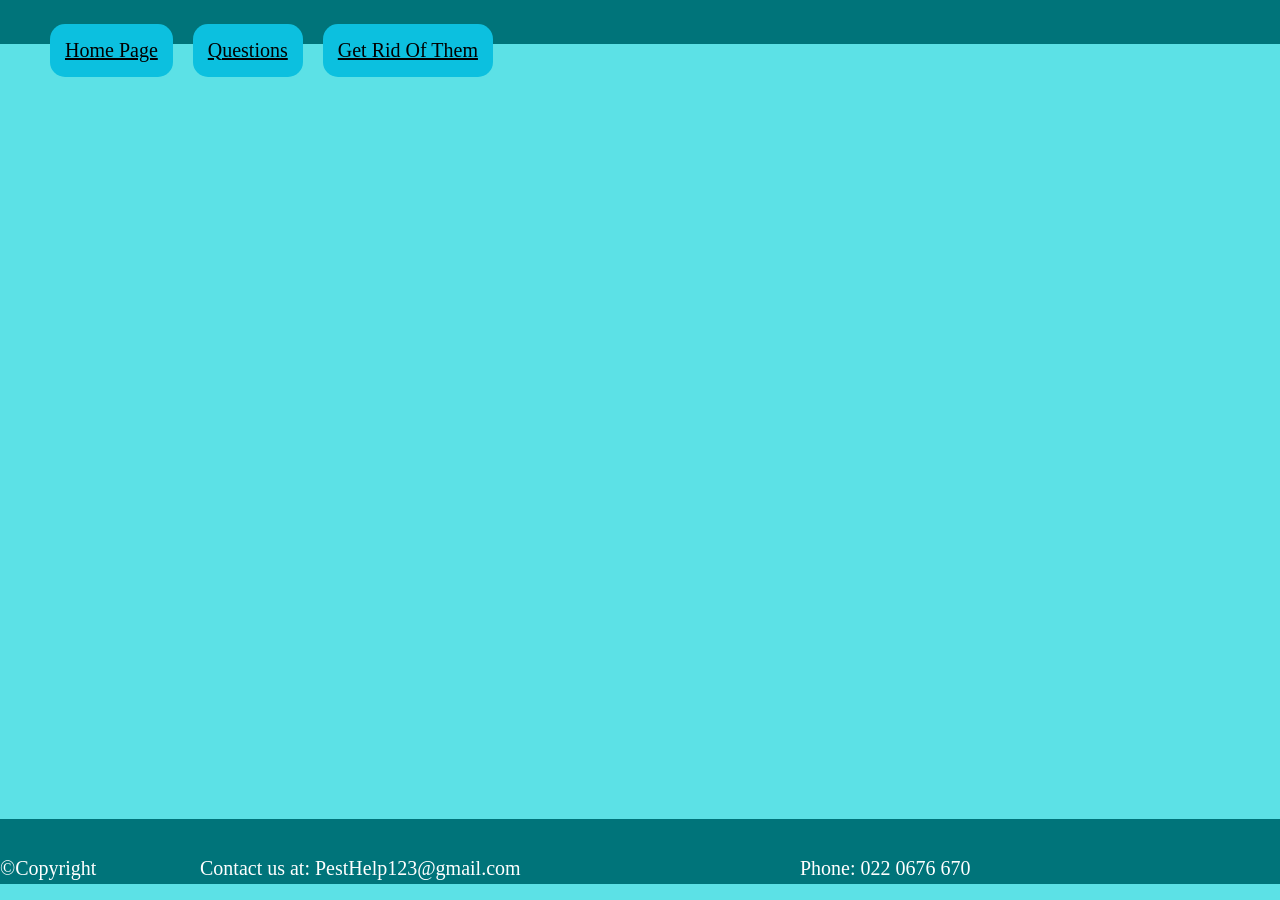
<file: Keep Them Out.html>
<!DOCTYPE html>
<html lang="en">
<head>
     <link rel="stylesheet" href="index.css">
    <meta charset="UTF-8">
    <title>Title</title>
</head>
<body>
    <div class="button">
<a href="Index.html" class="Bubble2">Home Page</a>
<a href="Questions.html" class="Bubble2">Questions</a>
<a href="Get Rid Of Them.html" class="Bubble2">Get Rid Of Them</a>
<p class="Top"></p>
<p class="Bottom"></p>
    </div>

<p1 class="footer">©Copyright</p1>
<p1 class="footer1">Contact us at: PestHelp123@gmail.com </p1>
<p1 class="footer2">Phone: 022 0676 670</p1>

</body>
</html>
</file>
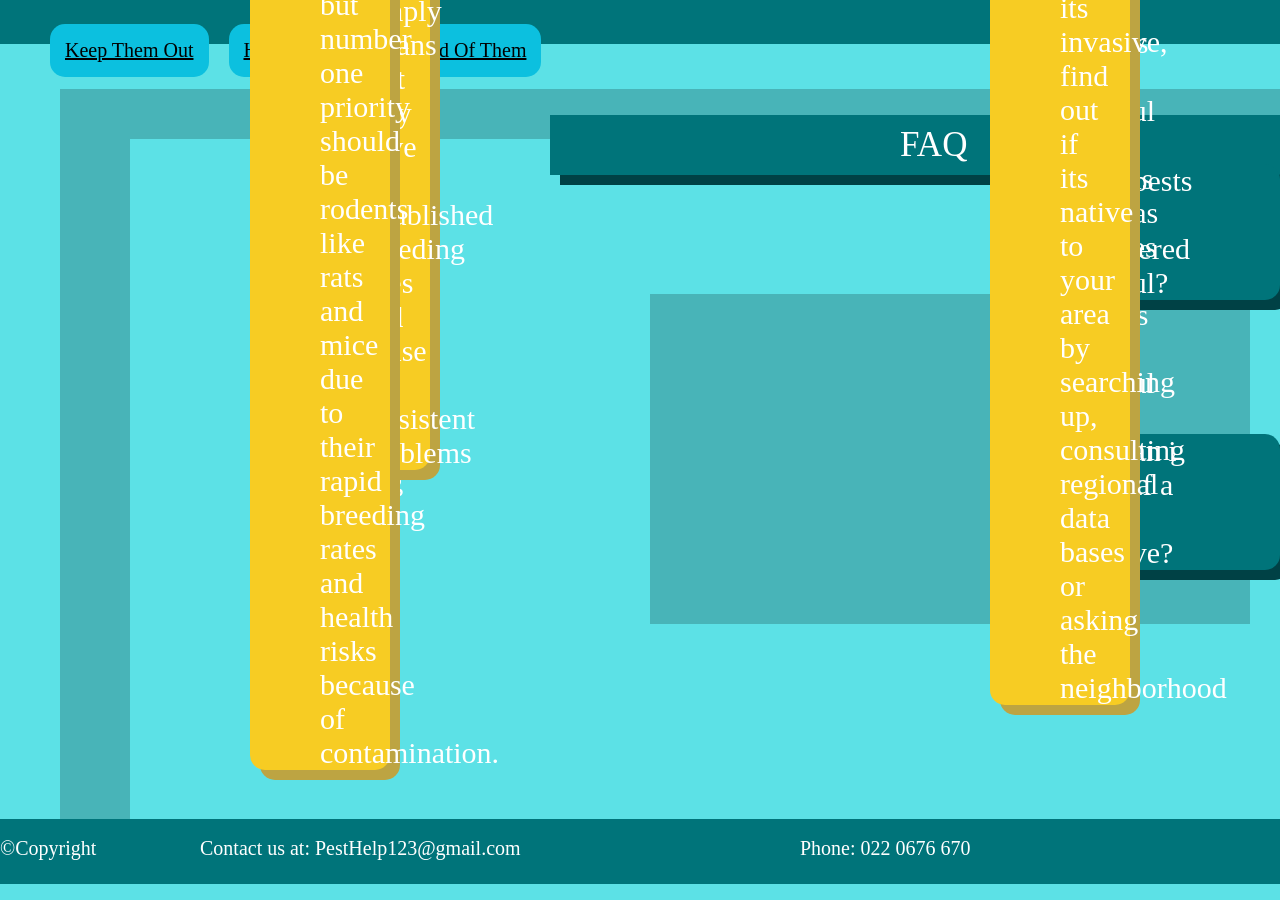
<file: Questions.html>
<!DOCTYPE html>
<html lang="en">
<head>
     <link rel="stylesheet" href="index.css">
    <meta charset="UTF-8">
    <title>Questions</title>
</head>
<body>
 <!--navigation-->
    <div class="button">
<a href="KeepThemOut.html" class="Bubble2">Keep Them Out</a>
<a href="Index.html" class="Bubble2">Home Page</a>
<a href="GetRidOfThem.html" class="Bubble2">Get Rid Of Them</a>
<p class="Top"></p>
<p class="Bottom"></p>
    </div>


<a class="Title3">FAQ</a>
 <!--questions-->
<a class="infested">How much insects means its infested?</a>
<a class="harmful">What pests are considered harmful?</a>
<a class="priority">What pest should you focus on getting rid of first</a>
<a class="invasive">how can i know if a pest is invasive?</a>
 <!--answers-->
<p class="Ainfested">There isn‘t a specific number of pests to be infested by it simply means that they have a established breeding sites and cause a persistent problems  </p>
<p class="Aharmful">All Pests are considered harmful but to different things.
Mosquitos, bed bugs,  cockroaches, and rodents are harmful to humans whereas termites and rodents are harmful to the house.</p>
<p class="Apriority">You should try get rid of every pest but number one priority should be rodents like rats and mice due to their rapid breeding rates and health risks because of contamination.</p>
<p class="Ainvasive">To find out if its invasive, find out if its native to your area by searching up, consulting regional data bases or asking the neighborhood</p>



 <!--looks-->
<p class="backg"></p>
<p class="inside"></p>
<p class="block"></p>
 <!--footer-->
<p class="footer">©Copyright</p>
<p class="footer1">Contact us at: PestHelp123@gmail.com </p>
<p class="footer2">Phone: 022 0676 670</p>

</body>
</html>
</file>
<file: index.css>
body { /*background color*/
  background-color: #5ce1e6;
  margin:0px;
}



.Top { /*the line at the top*/
  background-color:#00747a;
  Padding-top:20px;
  Padding-right:1910px;
  Padding-left:10px;
  Padding-bottom:25px;
  display: flex;
  flex-direction:row-reverse;
  align-items: flex-start;
  height: 30px;
  position:absolute;
  left:0px;
  bottom:840px;
  z-index: 1;
}

/*footer*/
.footer{
  position:absolute;
  left:0px;
  bottom:20px;
  color:white;
  z-index:2;
  font-size:20px;
}

.footer1{
  position:absolute;
  left:200px;
  bottom:20px;
  color:white;
  z-index:2;
  font-size:20px;
}

.footer2{
  position:absolute;
  left:800px;
  bottom:20px;
  color:white;
  z-index:2;
  font-size:20px;
}




.Bottom { /*the line at the bottom*/
  background-color:#00747a;
  Padding-top:10px;
  Padding-right:1910px;
  Padding-left:10px;
  Padding-bottom:25px;
  display: flex;
  flex-direction:row-reverse;
  align-items: flex-start;
  height: 30px;
  position:absolute;
  left:0px;
  bottom:0px;
  z-index: 1;
}


.button { /*groups the nav buttons*/
  margin-left:50px;
  display: flex;
  justify-content: flex-start;
  align-items: center;
  height: 100px;
  gap:20px;
}



/*----------------------Page:HOMEPAGE--------------------------*/
.Bubble2 { /*how to nav buttons look*/
  Background-color:#0cc0df;
  color:black;
  font-size:15px;
  padding:15px;
  border:none;
  border-radius:15px;
  cursor:pointer;
  z-index:2;
  font-size:20px;
}

.Bubble2:hover {
  background-color:white;
}


h1 {/* maine heading*/
  font-size:40px;
  position:absolute;
  left:700px;
  background-color:#00747a;
  box-shadow:10px 10px #004145;
  color: white;
  margin-left: 0px;
  font-weight:900;
  padding-bottom:10px;
  padding-top:10px;
  padding-right:300px;
  padding-left:300px;
  border-radius:60px;
}



 /*all the points*/
.Bubble1 {
  position:absolute;
  left:400px;
  bottom:600px;
  box-shadow:10px 10px #004145;
  Background-color:#00747a;
  color:white;
  padding-left:50px;
  padding-right:375px;
  border:none;
  border-radius:15px;
  font-size:40px;
  gap:500px;
}

.bubble2 {
  position:absolute;
  left:400px;
  bottom:450px;
  Background-color:#00747a;
  box-shadow:10px 10px #004145;
  color:white;
  padding-left:50px;
  padding-right:85px;
  border:none;
  border-radius:15px;
  font-size:40px;
  gap:500px;
}

.Bubble3 {
  position:absolute;
  left:400px;
  bottom:310px;
  Background-color:#00747a;
  box-shadow:10px 10px #004145;
  color:white;
  padding-left:50px;
  padding-right:280px;
  border:none;
  border-radius:15px;
  font-size:40px;
  gap:500px;
}

.Bubble {
  position:absolute;
  left:400px;
  bottom:150px;
  Background-color:#00747a;
  box-shadow:10px 10px #004145;
  color:white;
  padding-left:50px;
  padding-right:50px;
  border:none;
  border-radius:15px;
  font-size:40px;
  gap:500px;
}
/*images(placement and style)*/
.pie {
position:absolute;
left:1400px;
bottom:150px;
width:500px;
height:500px;
border:5px solid #00747a;
}

.rat {
position:absolute;
left:200px;
bottom:550px;
width:150px;
height:150px;
border:5px solid #00747a;
}

.room{
position:absolute;
left:200px;
bottom:400px;
width:150px;
height:150px;
border:5px solid #00747a;
}

.Question{
position:absolute;
left:200px;
bottom:250px;
width:150px;
height:150px;
border:5px solid #00747a;
}

.nopest{
position:absolute;
left:200px;
bottom:100px;
width:150px;
height:150px;
border:5px solid #00747a;
}

.paragraph{
position:absolute;
  left:950px;
  right:560px;
  bottom:120px;
  Background-color:#00747a;
  box-shadow:10px 10px #004145;
  color:white;
  padding-left:50px;
  padding-right:50px;
  padding-top:10px;
  padding-bottom:10px;
  border:none;
  border-radius:100px;
  font-size:25px;
  gap:500px;
}


/*----------------------Page:KEEPTHEMOUT--------------------------*/
.Paragraph1{
  position:absolute;
  left:100px;
  right:800px;
  bottom:100px;
  Background-color:#00747a;
  box-shadow:10px 10px #004145;
  color:white;
  padding-left:50px;
  padding-right:50px;
  padding-top:10px;
  padding-bottom:10px;
  border:none;
  border-radius:100px;
  font-size:23px;
  gap:500px;
}

.Title2{
  position:absolute;
  left:350px;
  right:1150px;
  bottom:700px;
  Background-color:#00747a;
  color:white;
  padding-left:70px;
  padding-right:70px;
  padding-top:10px;
  padding-bottom:10px;
  border:none;
  font-size:30px;
}

.live{
  position:absolute;
  left:1300px;
  bottom:200px;
  width:500px;
  height:500px;
  border:5px solid #00747a;
  border-radius:50%;
  z-index:1;
}

.ants{
  position:absolute;
  left:1200px;
  bottom:290px;
  width:250px;
  height:250px;
  border:5px solid #00747a;
  border-radius:50%;
  z-index:2;
}

.mice{
  position:absolute;
  left:1400px;
  bottom:90px;
  width:250px;
  height:250px;
  border:5px solid #00747a;
  border-radius:50%;
  z-index:2;
}
/*----------------------Page:Questions--------------------------*/
.backg{
  background-color:#48b4b8;
  padding-left:900px;
  padding-right:900px;
  padding-top:700px;
  height: 30px;
  position:absolute;
  left:60px;
  bottom:65px;
  z-index:1;
}

.inside{
  background-color:#5ce1e6;
  padding-right:1650px;
  padding-top:650px;
  height: 30px;
  position:absolute;
  left:130px;
  bottom:65px;
  z-index: 1;
}

.block{
  background-color:#48b4b8;
  padding-right:600px;
  padding-top:300px;
  height: 30px;
  position:absolute;
  left:650px;
  bottom:260px;
  z-index: 2;

}

.infested{
  position:absolute;
  left:250px;
  right:1000px;
  bottom:600px;
  Background-color:#00747a;
  box-shadow:10px 10px #004145;
  color:white;
  padding-left:70px;
  padding-right:70px;
  border:none;
  border-radius:15px;
  font-size:30px;
  z-index:3;
}

.Title3{
  position:absolute;
  left:550px;
  bottom:725px;
  Background-color:#00747a;
  box-shadow:10px 10px #004145;
  color:white;
  padding-right:350px;
  padding-left:350px;
  padding-bottom:10px;
  padding-top:10px;
  font-size:35px;
  z-index:3;
}


.harmful{
  position:absolute;
  left:990px;
  bottom:600px;
  Background-color:#00747a;
  box-shadow:10px 10px #004145;
  color:white;
  padding-left:70px;
  padding-right:70px;
  border:none;
  border-radius:15px;
  font-size:30px;
  z-index:3;
}

.priority{
  position:absolute;
  left:250px;
  right:1000px;
  bottom:300px;
  Background-color:#00747a;
  box-shadow:10px 10px #004145;
  color:white;
  padding-left:70px;
  padding-right:70px;
  border:none;
  border-radius:15px;
  font-size:30px;
  z-index:3;
}

.invasive{
  position:absolute;
  left:990px;
  bottom:330px;
  Background-color:#00747a;
  box-shadow:10px 10px #004145;
  color:white;
  padding-left:70px;
  padding-right:70px;
  border:none;
  border-radius:15px;
  font-size:30px;
  z-index:3;
}



.Ainfested{
  position:absolute;
  left:290px;
  right:1080px;
  bottom:400px;
  Background-color:#f7cc23;
  box-shadow:10px 10px #bda442;
  color:white;
  padding-left:70px;
  padding-right:70px;
  border:none;
  border-radius:15px;
  font-size:30px;
  z-index:3;
}

.Aharmful{
  position:absolute;
  left:990px;
  right:350px;
  bottom:368px;
  Background-color:#f7cc23;
  box-shadow:10px 10px #bda442;
  color:white;
  padding-left:70px;
  padding-right:70px;
  border:none;
  border-radius:15px;
  font-size:30px;
  z-index:3;
}

.Apriority{
  position:absolute;
  left:250px;
  right:1000px;
  bottom:100px;
  Background-color:#f7cc23;
  box-shadow:10px 10px #bda442;
  color:white;
  padding-left:70px;
  padding-right:70px;
  border:none;
  border-radius:15px;
  font-size:30px;
  z-index:3;
}

.Ainvasive{
  position:absolute;
  left:990px;
  right:350px;
  bottom:165px;
  Background-color:#f7cc23;
  box-shadow:10px 10px #bda442;
  color:white;
  padding-left:70px;
  padding-right:70px;
  border:none;
  border-radius:15px;
  font-size:30px;
  z-index:3;
}



/*----------------------Page:GETRIDOFTHEM--------------------------*/
.ants2{
  position:absolute;
  left:300px;
  bottom:700px;
  Background-color:#00747a;
  box-shadow:10px 10px #004145;
  color:white;
  padding-left:70px;
  padding-right:70px;
  border:none;
  border-radius:15px;
  font-size:30px;
}


.cockroaches2{
  position:absolute;
  left:300px;
  bottom:550px;
  Background-color:#00747a;
  box-shadow:10px 10px #004145;
  color:white;
  padding-left:30px;
  padding-right:30px;
  border:none;
  border-radius:15px;
  font-size:30px;
}

.mice2{
  position:absolute;
  left:300px;
  bottom:380px;
  Background-color:#00747a;
  box-shadow:10px 10px #004145;
  color:white;
  padding-left:70px;
  padding-right:70px;
  border:none;
  border-radius:15px;
  font-size:30px;
}


.rats2{
  position:absolute;
  left:300px;
  bottom:200px;
  Background-color:#00747a;
  box-shadow:10px 10px #004145;
  color:white;
  padding-left:70px;
  padding-right:70px;
  border:none;
  border-radius:15px;
  font-size:30px;
}


.spider{
  position:absolute;
  left:1300px;
  bottom:700px;
  Background-color:#00747a;
  box-shadow:10px 10px #004145;
  color:white;
  padding-left:70px;
  padding-right:70px;
  border:none;
  border-radius:15px;
  font-size:30px;
}


.flies{
  position:absolute;
  left:1300px;
  bottom:550px;
  Background-color:#00747a;
  box-shadow:10px 10px #004145;
  color:white;
  padding-left:80px;
  padding-right:80px;
  border:none;
  border-radius:15px;
  font-size:30px;
}

.bedbugs{
  position:absolute;
  left:1300px;
  bottom:380px;
  Background-color:#00747a;
  box-shadow:10px 10px #004145;
  color:white;
  padding-left:70px;
  padding-right:70px;
  border:none;
  border-radius:15px;
  font-size:30px;
}


.mosquitos{
  position:absolute;
  left:1300px;
  bottom:200px;
  Background-color:#00747a;
  box-shadow:10px 10px #004145;
  color:white;
  padding-left:60px;
  padding-right:60px;
  border:none;
  border-radius:15px;
  font-size:30px;
}


.answer1{
  position:absolute;
  left:300px;
  right:1000px;
  bottom:620px;
  Background-color:#f7cc23;
  box-shadow:10px 10px #bda442;
  color:white;
  padding:15px;
  border:none;
  border-radius:15px;
  font-size:20px;
}


.answer2{
  position:absolute;
  left:300px;
  right:1000px;
  bottom:500px;
  Background-color:#f7cc23;
  box-shadow:10px 10px #bda442;
  color:white;
  padding-left:30px;
  padding-right:30px;
  border:none;
  border-radius:15px;
  font-size:20px;
}

.answer3{
  position:absolute;
  left:300px;
  bottom:330px;
  right:1000px;
  Background-color:#f7cc23;
  box-shadow:10px 10px #bda442;
  color:white;
  padding-left:70px;
  padding-right:70px;
  border:none;
  border-radius:15px;
  font-size:20px;
}


.answer4{
  position:absolute;
  left:300px;
  right:1000px;
  bottom:150px;
  Background-color:#f7cc23;
  box-shadow:10px 10px #bda442;
  color:white;
  padding-left:70px;
  padding-right:70px;
  border:none;
  border-radius:15px;
  font-size:20px;
}


.answer5{
  position:absolute;
  left:1300px;
  bottom:650px;
  Background-color:#f7cc23;
  box-shadow:10px 10px #bda442;
  color:white;
  padding-left:70px;
  padding-right:70px;
  border:none;
  border-radius:15px;
  font-size:20px;
}


.answer6{
  position:absolute;
  left:1300px;
  bottom:500px;
  Background-color:#f7cc23;
  box-shadow:10px 10px #bda442;
  color:white;
  padding-left:80px;
  padding-right:80px;
  border:none;
  border-radius:15px;
  font-size:20px;
}

.answer7{
  position:absolute;
  left:1300px;
  bottom:330px;
  Background-color:#f7cc23;
  box-shadow:10px 10px #bda442;
  color:white;
  padding-left:70px;
  padding-right:70px;
  border:none;
  border-radius:15px;
  font-size:20px;
}


.answer8{
  position:absolute;
  left:1300px;
  bottom:150px;
  Background-color:#f7cc23;
  box-shadow:10px 10px #bda442;
  color:white;
  padding-left:60px;
  padding-right:60px;
  border:none;
  border-radius:15px;
  font-size:20px;
}


.pic1{
position:absolute;
left:100px;
bottom:620px;
width:130px;
height:130px;
border:5px solid #00747a;
}

.pic2{
position:absolute;
left:100px;
bottom:460px;
width:130px;
height:130px;
border:5px solid #00747a;
}

.pic3{
position:absolute;
left:100px;
bottom:300px;
width:130px;
height:130px;
border:5px solid #00747a;
}

.pic4{
position:absolute;
left:100px;
bottom:120px;
width:130px;
height:130px;
border:5px solid #00747a;
}

.pic5{
position:absolute;
left:1100px;
bottom:620px;
width:130px;
height:130px;
border:5px solid #00747a;
}

.pic6{
position:absolute;
left:1100px;
bottom:460px;
width:130px;
height:130px;
border:5px solid #00747a;
}

.pic7{
position:absolute;
left:1100px;
bottom:300px;
width:130px;
height:130px;
border:5px solid #00747a;
}

.pic8{
position:absolute;
left:1100px;
bottom:120px;
width:130px;
height:130px;
border:5px solid #00747a;
}


.title2{
  position:absolute;
  left:700px;
  right:700px;
  bottom:750px;
  Background-color:#00747a;
  color:white;
  padding:15px;
  border:none;
  border-radius:0px;
  font-size:35px;
}
</file>
